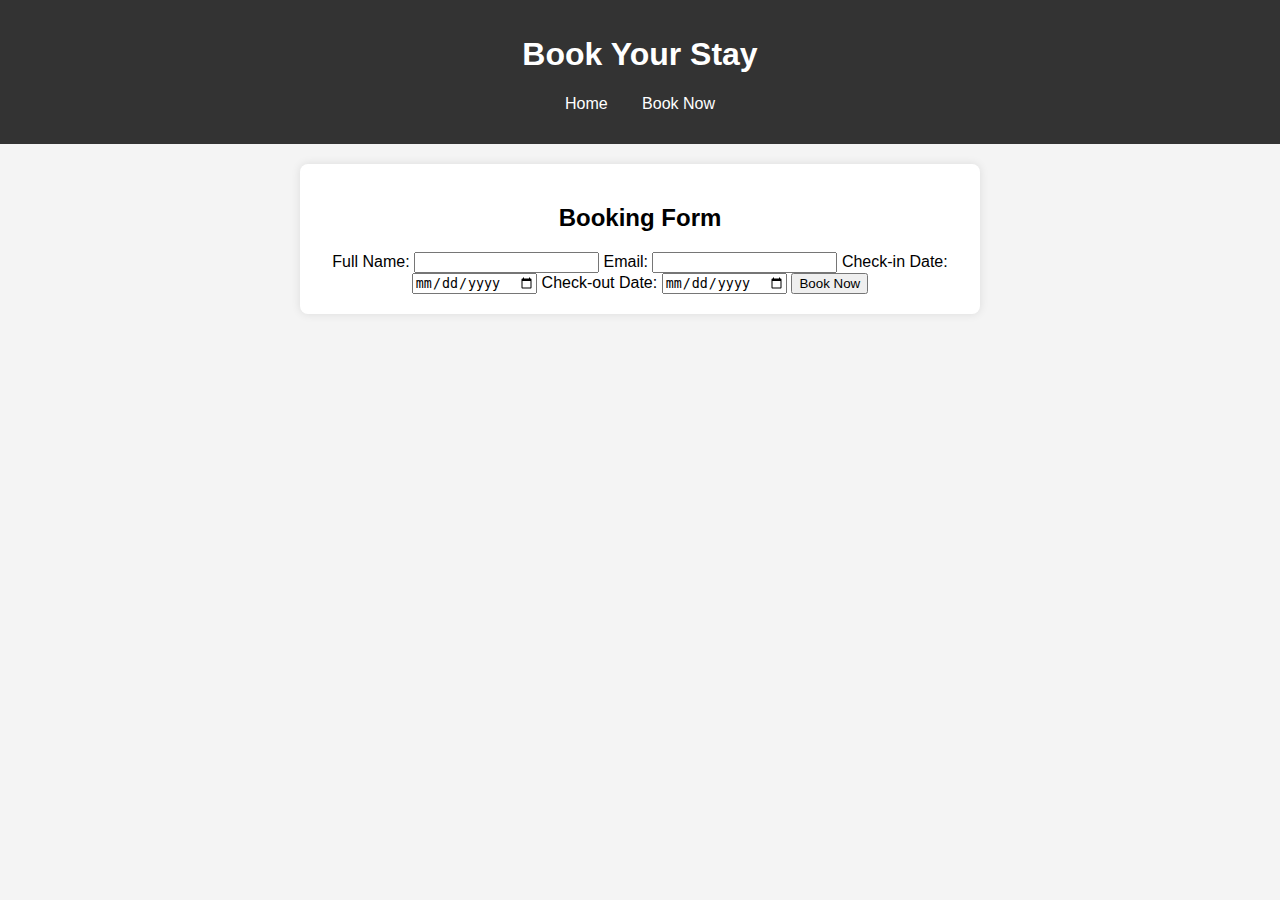
<file: booking.html>
<!DOCTYPE html>
<html lang="en">
<head>
    <meta charset="UTF-8">
    <meta name="viewport" content="width=device-width, initial-scale=1.0">
    <title>Hotel Booking</title>
    <link rel="stylesheet" href="style.css">
</head>
<body>
    <header>
        <h1>Book Your Stay</h1>
        <nav>
            <ul>
                <li><a href="index.html">Home</a></li>
                <li><a href="booking.html">Book Now</a></li>
            </ul>
        </nav>
    </header>
    <section>
        <h2>Booking Form</h2>
        <form>
            <label for="name">Full Name:</label>
            <input type="text" id="name" name="name" required>
            
            <label for="email">Email:</label>
            <input type="email" id="email" name="email" required>
            
            <label for="checkin">Check-in Date:</label>
            <input type="date" id="checkin" name="checkin" required>
            
            <label for="checkout">Check-out Date:</label>
            <input type="date" id="checkout" name="checkout" required>
            
            <button type="submit">Book Now</button>
        </form>
    </section>
</body>
</html>
</file>
<file: style.css>
body {
    font-family: Arial, sans-serif;
    margin: 0;
    padding: 0;
    background-color: #f4f4f4;
    text-align: center;
}
header {
    background-color: #333;
    color: white;
    padding: 15px 0;
}
nav ul {
    list-style: none;
    padding: 0;
}
nav ul li {
    display: inline;
    margin: 0 15px;
}
nav ul li a {
    color: white;
    text-decoration: none;
}
section {
    padding: 20px;
    background: white;
    margin: 20px auto;
    width: 50%;
    border-radius: 8px;
    box-shadow: 0 0 10px rgba(0, 0, 0, 0.1);
}
</file>
